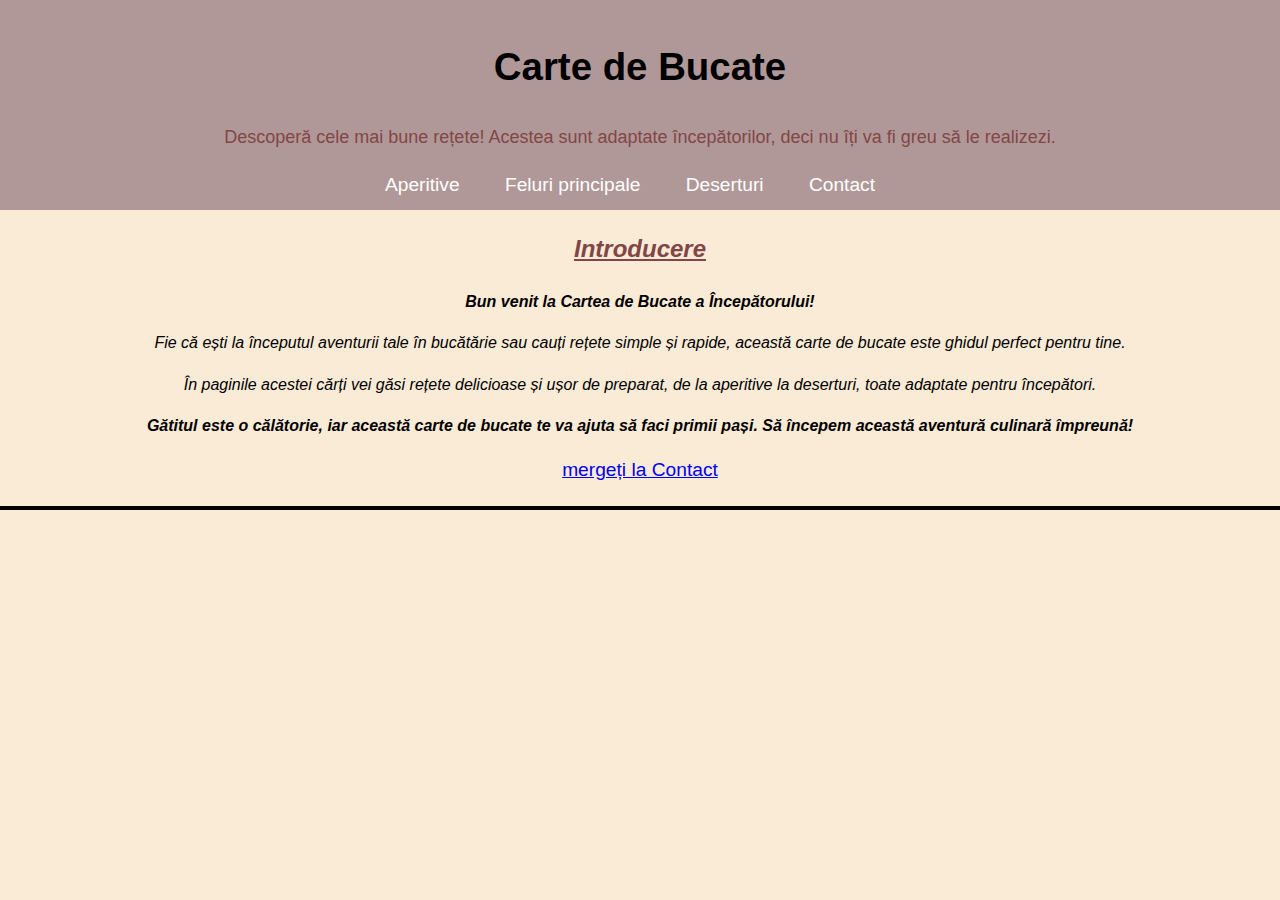
<file: CarteDeBucate/index.html>
<!DOCTYPE html>
<html lang="ro">
<head>
    <meta charset="UTF-8">
    <meta name="viewport" content="width=device-width, initial-scale=1.0">
    <title>Cartea de Bucate a Începătorului</title>
    <link rel="stylesheet" href="styles.css"> <!-- Fișierul extern CSS -->
</head>
<style>
    body{
        background-color: antiquewhite;
        text-align: center;
    }
</style>

<body>
    
    

    <nav>
        <ul>
            <header>
                <h1 style="text-align:center;">Carte de Bucate</h1>
                <p style="color:rgb(129, 70, 70); font-size:18px;">Descoperă cele mai bune rețete! Acestea sunt adaptate începătorilor, deci nu îți va fi greu să le realizezi.</p> <!-- Text colorat -->
            </header>
            <li><a href="aperitive.html">Aperitive</a></li>
            <li><a href="feluri_principale.html">Feluri principale</a></li>
            <li><a href="deserturi.html">Deserturi</a></li>
            <li><a href="contact.html">Contact</a></li>
        </ul>
    </nav>

    <!-- Secțiune pentru introducere în index -->
     
    
    <section class="intro-container">
        <h2 style="color: rgb(129, 70, 70);"><u>Introducere</u></h2>
        <p><strong>Bun venit la Cartea de Bucate a Începătorului!</strong></p>
        <p><em>Fie că ești la începutul aventurii tale în bucătărie sau cauți rețete simple și rapide,  această carte de bucate este ghidul perfect pentru tine.</em></p>
        <p>În paginile acestei cărți vei găsi rețete delicioase și ușor de preparat, de la aperitive la deserturi, toate adaptate pentru începători.</p>
        <p><strong>Gătitul este o călătorie, iar această carte de bucate te va ajuta să faci primii pași. Să începem această aventură culinară împreună!</strong></p>
    </section>
    <style>
        section {
            font-family: 'Lucida Sans', 'Lucida Sans Regular', 'Lucida Grande', 'Lucida Sans Unicode', Geneva, Verdana, sans-serif;
            font-size: medium;
            font-style: oblique;
        }
    </style>
    <footer>
        <a href="contact.html">mergeți la Contact</a>
        <hr style="border: 2px solid black;"> <!-- Linie de delimitare -->
    </footer>

</body>
</html>
</file>
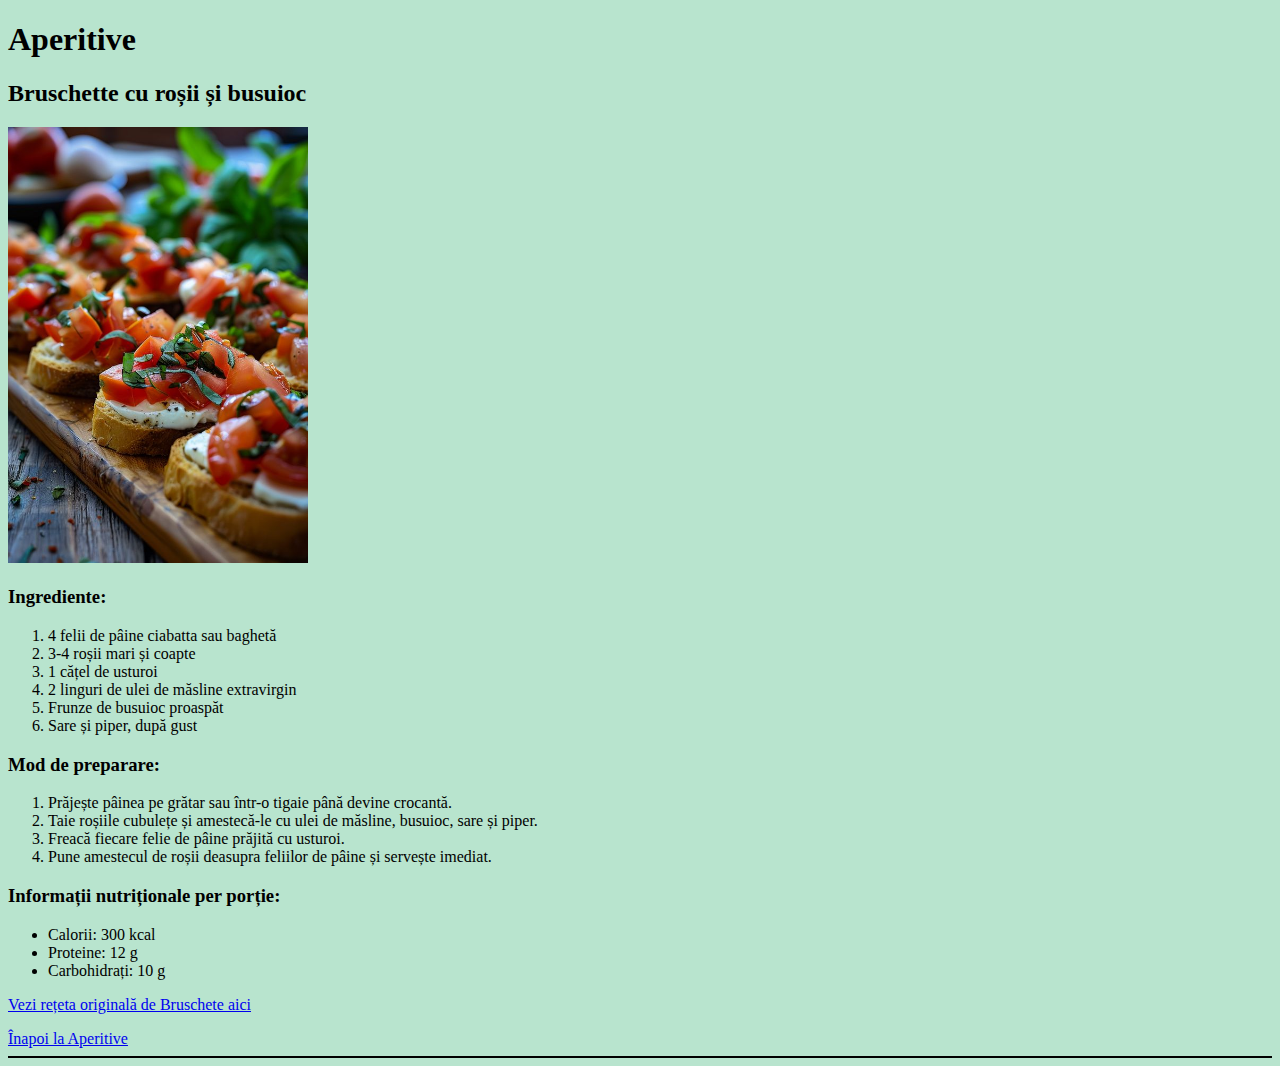
<file: CarteDeBucate/bruschette.html>
<!DOCTYPE html>
<html lang="ro">
<head>
    <meta charset="UTF-8">
    <meta name="viewport" content="width=device-width, initial-scale=1.0">
    <title>Bruschete cu roșii și busuioc</title>
    <style>
        body {
            background-color: rgb(184, 228, 206); /* Fundal verde deschis */
        }

        /* Efect hover pentru imagine */
        img.hoverable:hover {
            transform: scale(1.1); /* Efect de mărire a imaginii la hover */
            transition: transform 0.3s ease; /* Tranziție lină */
        }
    </style>
</head>
<body>
    <header>
        <h1>Aperitive</h1>
    </header>

    <section>
        <h2>Bruschette cu roșii și busuioc</h2>
        <img src="pic1.jpg" alt="Bruschette cu roșii" width="300" class="hoverable"> <!-- Imagine cu hover -->

        <h3>Ingrediente:</h3>
        <!-- Lista ordonată pentru ingrediente -->
        <ol>
            <li>4 felii de pâine ciabatta sau baghetă</li>
            <li>3-4 roșii mari și coapte</li>
            <li>1 cățel de usturoi</li>
            <li>2 linguri de ulei de măsline extravirgin</li>
            <li>Frunze de busuioc proaspăt</li>
            <li>Sare și piper, după gust</li>
        </ol>

        <h3>Mod de preparare:</h3>
        <ol>
            <li>Prăjește pâinea pe grătar sau într-o tigaie până devine crocantă.</li>
            <li>Taie roșiile cubulețe și amestecă-le cu ulei de măsline, busuioc, sare și piper.</li>
            <li>Freacă fiecare felie de pâine prăjită cu usturoi.</li>
            <li>Pune amestecul de roșii deasupra feliilor de pâine și servește imediat.</li>
        </ol>

        <h3>Informații nutriționale per porție:</h3>
        <!-- Lista neordonată pentru informațiile nutriționale -->
        <ul>
            <li>Calorii: 300 kcal</li>
            <li>Proteine: 12 g</li>
            <li>Carbohidrați: 10 g</li>
        </ul>
    </section>
    <p><a href="https://www.kamis.ro/retete/legume-si-ciuperci/bruschete-cu-rosii-si-busuioc" target="_blank">Vezi rețeta originală de Bruschete aici</a></p>


    <footer>
        <a href="aperitive.html">Înapoi la Aperitive</a> <!-- Link intern -->
        <hr style="border: 1px solid black;"> <!-- Linie de delimitare -->
    </footer>

</body>
</html>
</file>
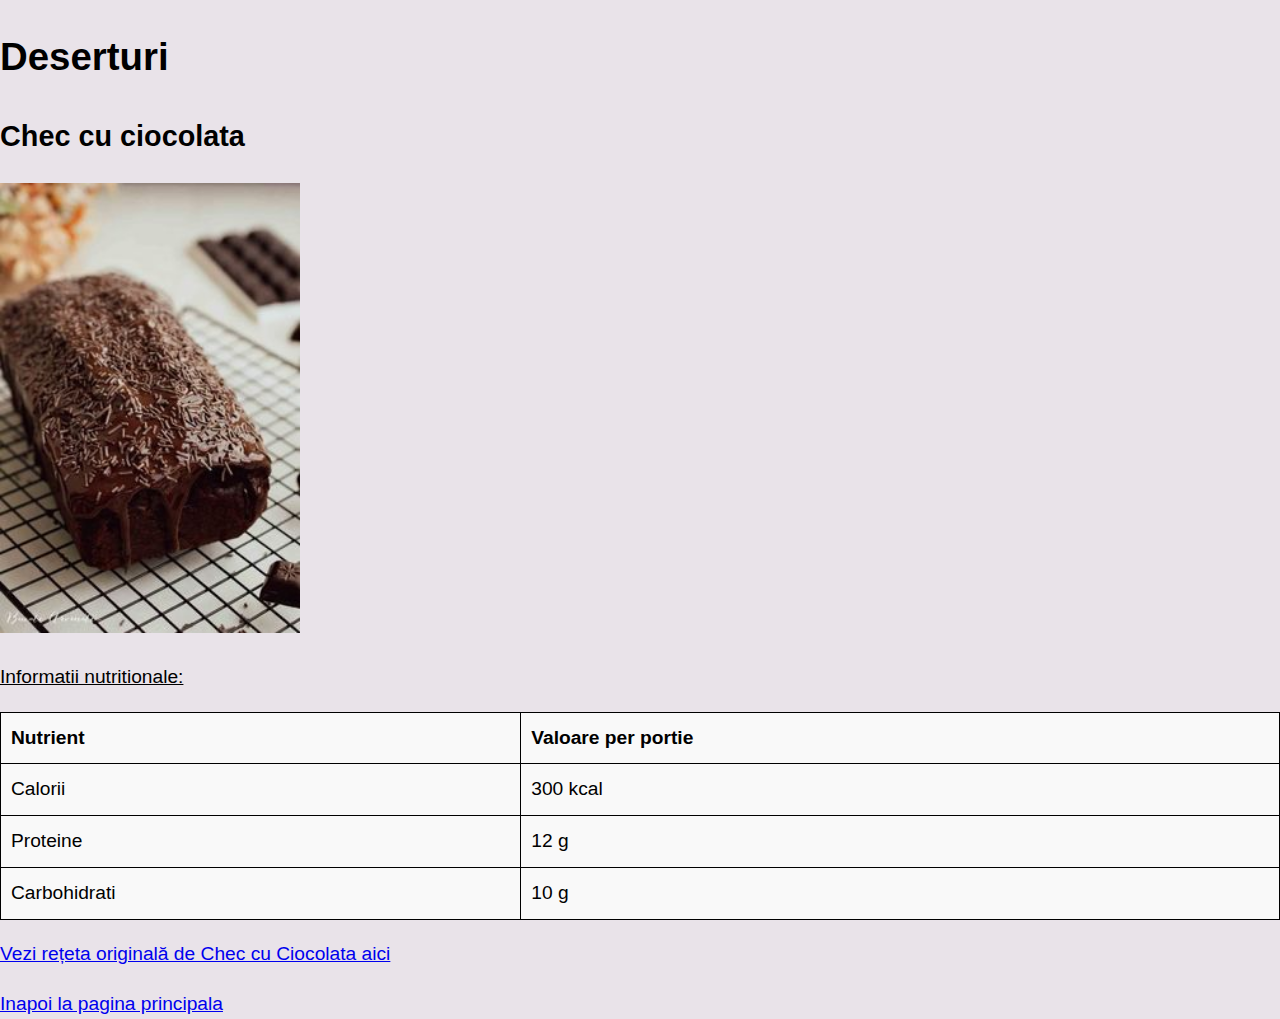
<file: CarteDeBucate/chec_ciocolata.html>
<!DOCTYPE html>
<html lang="ro">
<head>
    <meta charset="UTF-8">
    <meta name="viewport" content="width=device-width, initial-scale=1.0">
    <title>Deserturi - Retetar culinar</title>
    <link rel="stylesheet" href="styles.css">
</head>
<style>
    body {
      background-color: rgb(233, 227, 233);
    }
    </style>
<body>

    <header>
        <h1>Deserturi</h1>
    </header>

    <section>
        <h2>Chec cu ciocolata</h2>
        <img src="pic5.jpg" alt="Chec cu ciocolata" usemap="#mapaChec" width="300"> <!-- Imagine cu mapare -->
        <map name="mapaChec">
            <area shape="rect" coords="0,0,150,150" href="https://www.exemplu.com/chec" alt="Vezi reteta detaliata">
            <area shape="circle" coords="200,150,50" href="https://www.exemplu.com/ingrediente" alt="Ingrediente suplimentare">
        </map>
        
        <p><u>Informatii nutritionale:</u></p>
        <table>
            <tr>
                <th>Nutrient</th>
                <th>Valoare per portie</th>
            </tr>
            <tr>
                <td>Calorii</td>
                <td>300 kcal</td>
            </tr>
            <tr>
                <td>Proteine</td>
                <td>12 g</td>
            </tr>
            <tr>
                <td>Carbohidrati</td>
                <td>10 g</td>
            </tr>
        </table>

    </section>

    <p><a href="https://jamilacuisine.ro/chec-pufos-cu-cacao-reteta-video/" target="_blank">Vezi rețeta originală de Chec cu Ciocolata aici</a></p>

    <footer>
        <a href="index.html">Inapoi la pagina principala</a>
    </footer>
    </body>
</html>
</file>
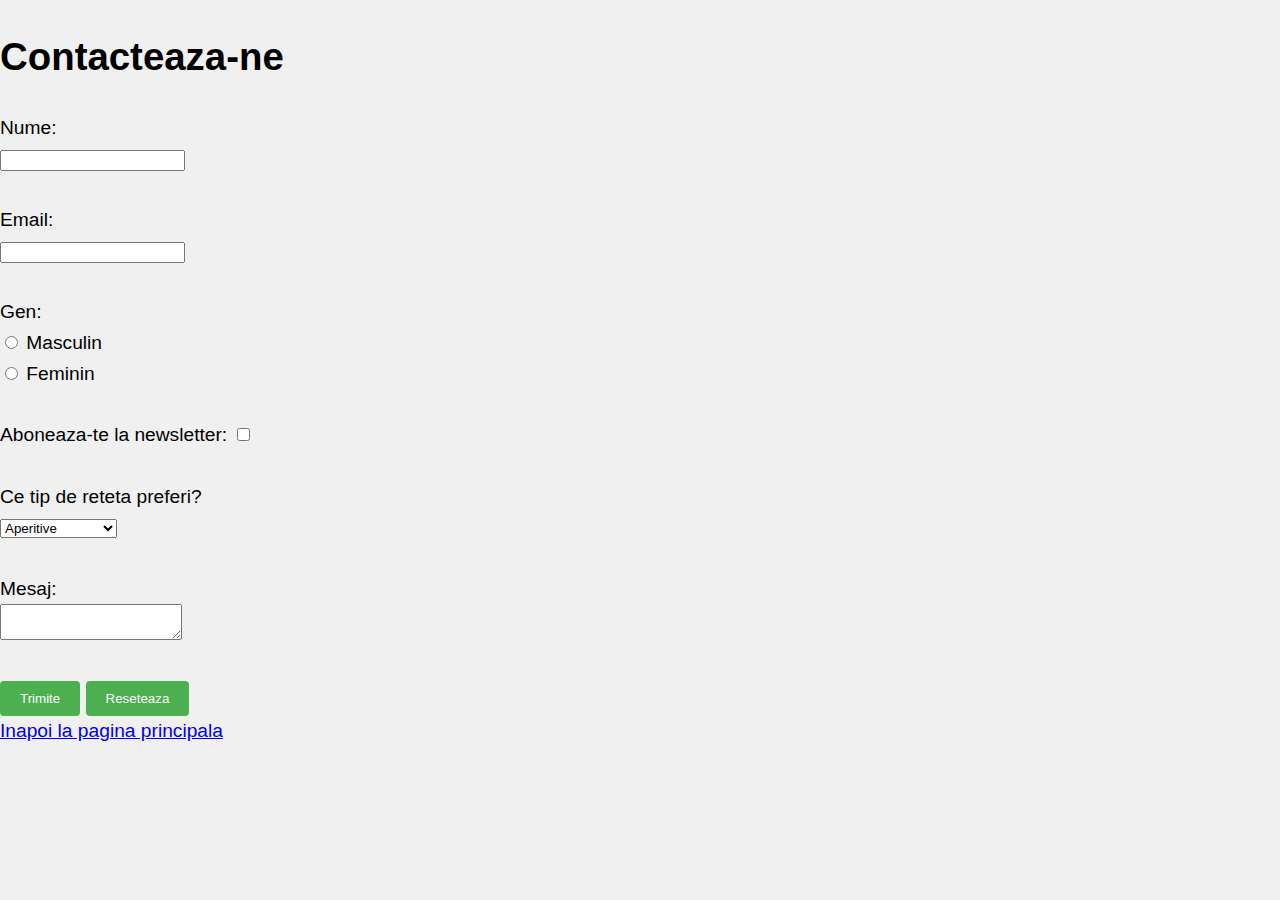
<file: CarteDeBucate/contact.html>
<!DOCTYPE html>
<html lang="ro">
<head>
    <meta charset="UTF-8">
    <meta name="viewport" content="width=device-width, initial-scale=1.0">
    <title>Contact - Retetar culinar</title>
    <link rel="stylesheet" href="styles.css">
</head>
<body>

    <header>
        <h1>Contacteaza-ne</h1>
    </header>

    <section>
        <form id="contactForm">
            <label for="name">Nume:</label><br>
            <input type="text" id="name" name="name"><br><br>

            <label for="email">Email:</label><br>
            <input type="email" id="email" name="email"><br><br>

            <!-- Butoane radio -->
            <label>Gen:</label><br>
            <input type="radio" name="gen" value="Masculin"> Masculin<br>
            <input type="radio" name="gen" value="Feminin"> Feminin<br><br>

            <!-- Checkbox -->
            <label for="newsletter">Aboneaza-te la newsletter:</label>
            <input type="checkbox" id="newsletter" name="newsletter"><br><br>

            <!-- Select -->
            <label for="intrebare">Ce tip de reteta preferi?</label><br>
            <select id="intrebare" name="intrebare">
                <option value="aperitive">Aperitive</option>
                <option value="feluri-principale">Feluri principale</option>
                <option value="deserturi">Deserturi</option>
            </select><br><br>

            <label for="message">Mesaj:</label><br>
            <textarea id="message" name="message"></textarea><br><br>

            <input type="submit" value="Trimite">
            <input type="reset" value="Reseteaza">
        </form>
    </section>

    <footer>
        <a href="index.html">Inapoi la pagina principala</a>
    </footer>

    <script>
        document.getElementById("contactForm").addEventListener("submit", function(event) {
            event.preventDefault(); // Opreste trimiterea formularului
            alert("Mesajul tau a fost trimis!"); // Fereastra de alerta
        });
    </script>

</body>
</html>
</file>
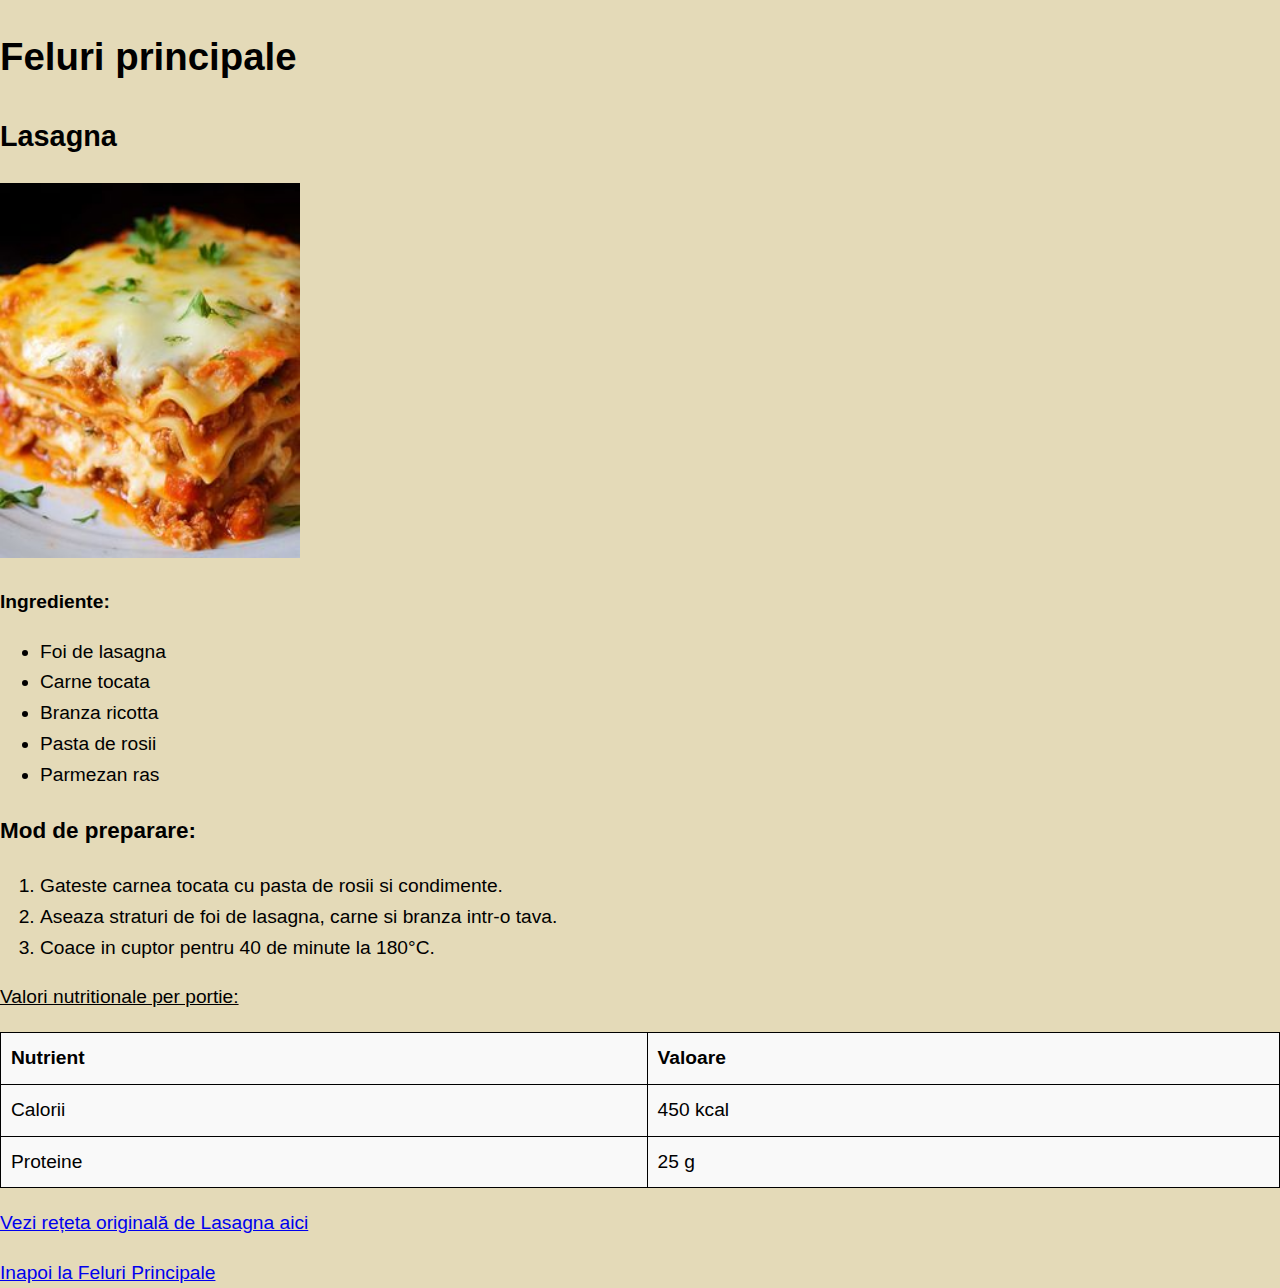
<file: CarteDeBucate/lasagna.html>
<!DOCTYPE html>
<html lang="ro">
<head>
    <meta charset="UTF-8">
    <meta name="viewport" content="width=device-width, initial-scale=1.0">
    <title>Feluri principale - Retetar culinar</title>
    <link rel="stylesheet" href="styles.css">
</head>
<style>
    body {
      background-color: rgb(228, 218, 184);
    }
    </style>
<body>

    <header>
        <h1>Feluri principale</h1>
    </header>

    <section>
        <h2>Lasagna</h2>
        <img src="pic3.jpg" alt="Lasagna" width="300" class="hoverable"> <!-- Imagine cu hover -->
        <p><b>Ingrediente:</b></p>
        <ul>
            <li>Foi de lasagna</li>
            <li>Carne tocata</li>
            <li>Branza ricotta</li>
            <li>Pasta de rosii</li>
            <li>Parmezan ras</li>
        </ul>

        <h3>Mod de preparare:</h3>
        <ol>
            <li>Gateste carnea tocata cu pasta de rosii si condimente.</li>
            <li>Aseaza straturi de foi de lasagna, carne si branza intr-o tava.</li>
            <li>Coace in cuptor pentru 40 de minute la 180°C.</li>
        </ol>

        <p><u>Valori nutritionale per portie:</u></p>
        <table>
            <tr>
                <th>Nutrient</th>
                <th>Valoare</th>
            </tr>
            <tr>
                <td>Calorii</td>
                <td>450 kcal</td>
            </tr>
            <tr>
                <td>Proteine</td>
                <td>25 g</td>
            </tr>
        </table>
    </section>

    <p><a href="https://jamilacuisine.ro/lasagna-bolognese-reteta-video/" target="_blank">Vezi rețeta originală de Lasagna aici</a></p>

    <footer>
        <a href="feluri_principale.html">Inapoi la Feluri Principale</a> <!-- Link intern -->
    </footer>

</body>
</html>
</file>
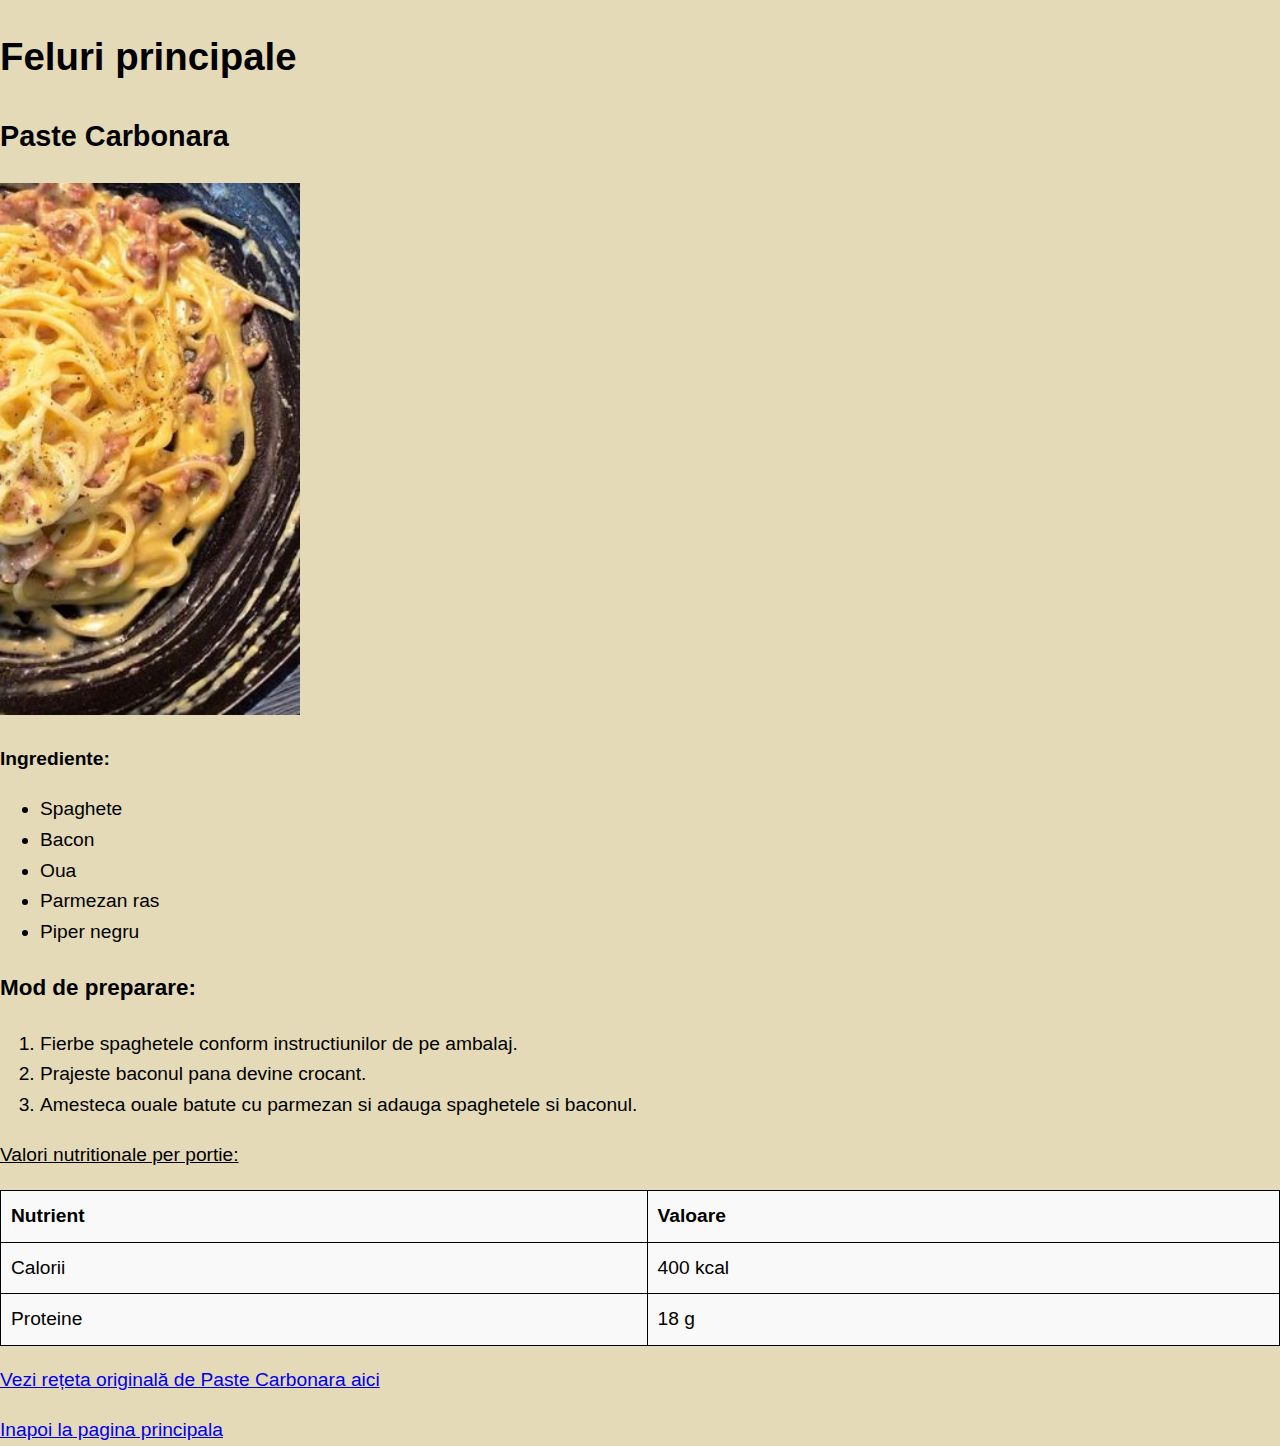
<file: CarteDeBucate/paste_carbonara.html>
<!DOCTYPE html>
<html lang="ro">
<head>
    <meta charset="UTF-8">
    <meta name="viewport" content="width=device-width, initial-scale=1.0">
    <title>Feluri principale - Retetar culinar</title>
    <link rel="stylesheet" href="styles.css">
</head>
<style>
    body {
      background-color: rgb(228, 218, 184);
    }
    </style>
<body>

    <header>
        <h1>Feluri principale</h1>
    </header>
<section>
    <h2>Paste Carbonara</h2>
    <img src="pic4.jpg" alt="Paste Carbonara" width="300" class="hoverable"> <!-- Imagine cu hover -->
    <p><b>Ingrediente:</b></p>
    <ul>
        <li>Spaghete</li>
        <li>Bacon</li>
        <li>Oua</li>
        <li>Parmezan ras</li>
        <li>Piper negru</li>
    </ul>

    <h3>Mod de preparare:</h3>
    <ol>
        <li>Fierbe spaghetele conform instructiunilor de pe ambalaj.</li>
        <li>Prajeste baconul pana devine crocant.</li>
        <li>Amesteca ouale batute cu parmezan si adauga spaghetele si baconul.</li>
    </ol>

    <p><u>Valori nutritionale per portie:</u></p>
    <table>
        <tr>
            <th>Nutrient</th>
            <th>Valoare</th>
        </tr>
        <tr>
            <td>Calorii</td>
            <td>400 kcal</td>
        </tr>
        <tr>
            <td>Proteine</td>
            <td>18 g</td>
        </tr>
    </table>

</section>

<p><a href="https://www.barilla.com/ro-ro/recipes/blue-box/spaghetti-alla-carbonara" target="_blank">Vezi rețeta originală de Paste Carbonara aici</a></p>

<footer>
    <a href="index.html">Inapoi la pagina principala</a> <!-- Link intern -->
</footer>

</body>
</html>
</file>
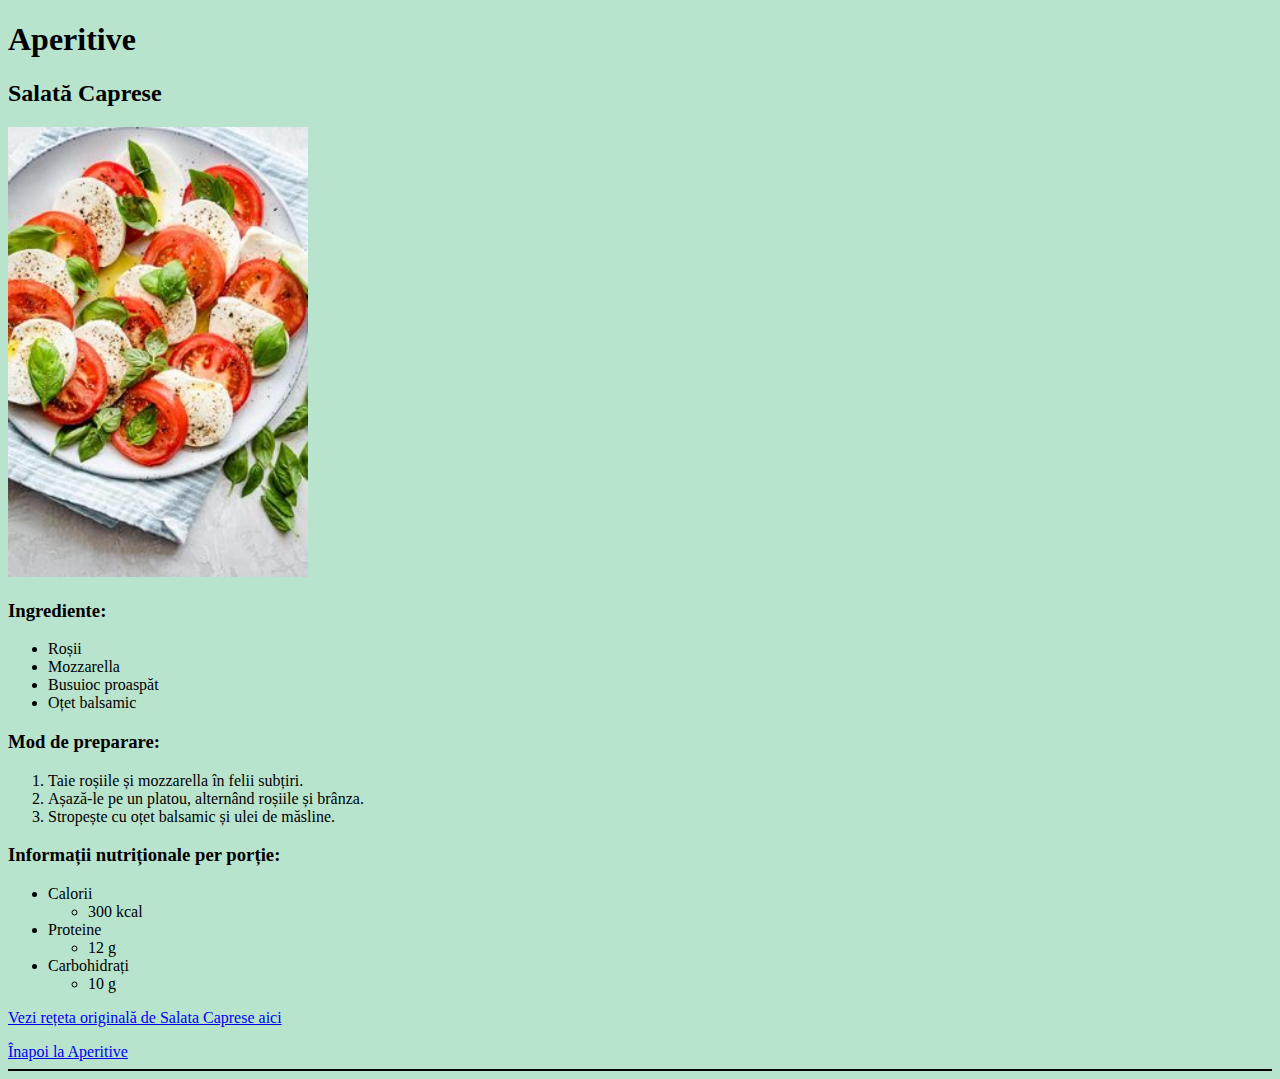
<file: CarteDeBucate/salata_caprese.html>
<!DOCTYPE html>
<html lang="ro">
<head>
    <meta charset="UTF-8">
    <meta name="viewport" content="width=device-width, initial-scale=1.0">
    <title>Salată Caprese</title>
    <style>
        body {
            background-color: rgb(184, 228, 206); /* Fundal verde deschis */
        }

        /* Efect hover pentru imagine */
        img.hoverable:hover {
            transform: scale(1.1); /* Efect de mărire a imaginii la hover */
            transition: transform 0.3s ease; /* Tranziție lină */
        }
    </style>
</head>
<body>

<header>
   <h1>Aperitive</h1> 
</header>

<section>
    <h2>Salată Caprese</h2>
    <img src="pic2.jpg" alt="Salată Caprese" width="300" class="hoverable"> <!-- Imagine cu hover -->

    <h3>Ingrediente:</h3>
    <!-- Lista neordonată pentru ingrediente -->
    <ul>
        <li>Roșii</li>
        <li>Mozzarella</li>
        <li>Busuioc proaspăt</li>
        <li>Oțet balsamic</li>
    </ul>

    <h3>Mod de preparare:</h3>
    <ol>
        <li>Taie roșiile și mozzarella în felii subțiri.</li>
        <li>Așază-le pe un platou, alternând roșiile și brânza.</li>
        <li>Stropește cu oțet balsamic și ulei de măsline.</li>
    </ol>

    <h3>Informații nutriționale per porție:</h3>
    <!-- Lista imbricată pentru informațiile nutriționale -->
    <ul>
        <li>Calorii
            <ul>
                <li>300 kcal</li>
            </ul>
        </li>
        <li>Proteine
            <ul>
                <li>12 g</li>
            </ul>
        </li>
        <li>Carbohidrați
            <ul>
                <li>10 g</li>
            </ul>
        </li>
    </ul>
</section>

<p><a href="https://www.bucataria.lidl.ro/retete/salata-caprese" target="_blank">Vezi rețeta originală de Salata Caprese aici</a></p>

<footer>
    <a href="aperitive.html">Înapoi la Aperitive</a> <!-- Link intern -->
    <hr style="border: 1px solid black;"> <!-- Linie de delimitare -->
</footer>

</body>
</html>
</file>
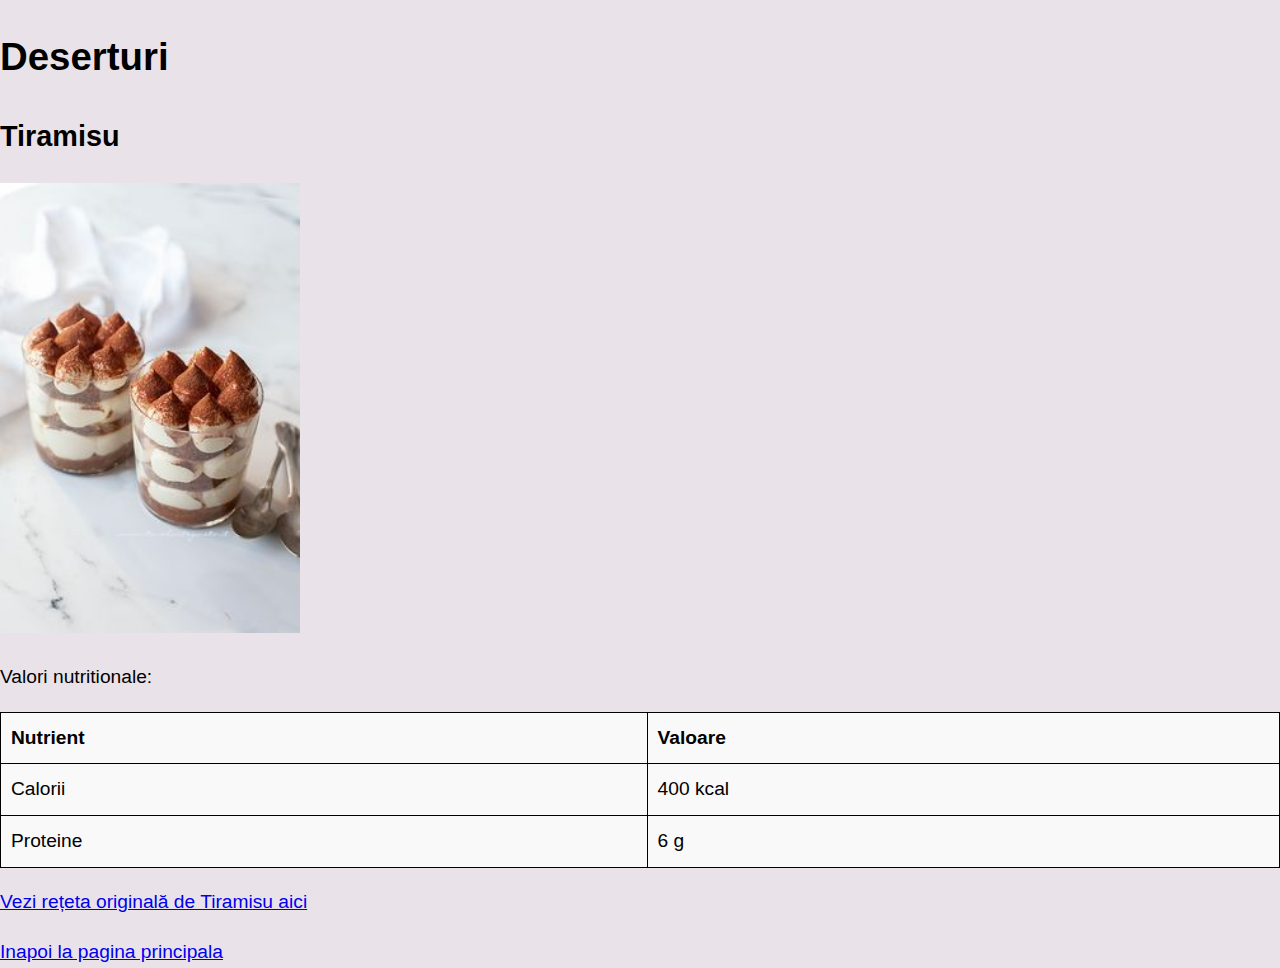
<file: CarteDeBucate/tiramisu.html>
<!DOCTYPE html>
<html lang="ro">
<head>
    <meta charset="UTF-8">
    <meta name="viewport" content="width=device-width, initial-scale=1.0">
    <title>Deserturi </title>
    <link rel="stylesheet" href="styles.css">
</head>
<style>
    body {
      background-color: rgb(233, 227, 233);
    }
    </style>
<body>

    <header>
        <h1>Deserturi</h1>
    </header>

    <section>
        <h2>Tiramisu</h2>
        <img src="pic6.jpg" alt="tiramisu" usemap="#maptiramisu" width="300"> <!-- Imagine cu mapare -->
        <map name="mapaChec">
            <area shape="rect" coords="0,0,150,150" href="https://www.exemplu.com/tiramisu" alt="Vezi reteta detaliata">
            <area shape="circle" coords="200,150,50" href="https://www.exemplu.com/ingrediente" alt="Ingrediente suplimentare">
        </map>
        
        <p>Valori nutritionale:</p>
        <table>
            <tr>
                <th>Nutrient</th>
                <th>Valoare</th>
            </tr>
            <tr>
                <td>Calorii</td>
                <td>400 kcal</td>
            </tr>
            <tr>
                <td>Proteine</td>
                <td>6 g</td>
            </tr>
        </table>

    </section>

    <p><a href="https://savoriurbane.com/tiramisu-original-reteta-italiana-autentica/" target="_blank">Vezi rețeta originală de Tiramisu aici</a></p>

    <footer>
        <a href="index.html">Inapoi la pagina principala</a>
    </footer>

</body>
</html>
</file>
<file: CarteDeBucate/styles.css>
/* Fundal pentru pagina index.html */
body {
    background-color: #f0f0f0; /* Fundal simplu și neutru pentru index */
    font-family: Arial, Helvetica, sans-serif; /* Folosim fonturi comune pentru lizibilitate */
    font-size: larger; /* Mărime font ușor mărită pentru o vizibilitate mai bună */
    margin: 0;
    padding: 0;
    line-height: 1.6; /* Line-height mărit pentru spațiere mai bună între rânduri */
}

/* Fundal pentru pagina de deserturi */
body.deserturi {
    background-image: url('fundal-deserturi.jpg'); /* Fundal imagine pentru pagina de deserturi */
    font-family: 'Franklin Gothic Medium', 'Arial Narrow', Arial, sans-serif;
    font-size: medium;
    background-size: cover; /* Face imaginea de fundal să acopere complet zona de vizualizare */
    background-position: center; /* Centrează imaginea de fundal */
    background-attachment: fixed; /* Fixează imaginea când se face scroll */
}

/* Stilizarea meniului de navigare (nav) */
nav ul {
    background-color: #b19898; /* Fundal pentru meniu */
    list-style-type: none; /* Elimină punctele de la lista neordonată */
    padding: 10px;
    text-align: center; /* Elemente centrate în meniu */
    margin: 0; /* Elimină marginile implicite */
}

nav ul li {
    display: inline; /* Afișare pe orizontală a elementelor meniului */
    margin-right: 20px; /* Spațiu între elementele de meniu */
}

nav ul li a {
    color: white; /* Text alb pentru linkurile din meniu */
    text-decoration: none; /* Elimină sublinierea implicită a linkurilor */
    padding: 10px; /* Adaugă padding pentru spațiere */
}

nav ul li a:hover {
    background-color: #d1a1a1; /* Schimbă culoarea fundalului la hover pentru linkuri */
    border-radius: 5px; /* Colțuri rotunjite la hover */
    transition: background-color 0.3s ease; /* Tranziție lină pentru efectul hover */
}

/* Stilizarea unei linii de delimitare îngroșate și colorate */
hr {
    border: 2px solid black; /* Linie de delimitare neagră */
    margin: 20px 0; /* Spațiu sus și jos de 20px */
}

/* Stilizarea tabelelor */
table {
    width: 100%; /* Lățimea tabelului acoperă întreaga pagină */
    border-collapse: collapse; /* Înlătură spațiul dintre celule */
    background-color: #f9f9f9; /* Fundal gri deschis pentru celulele tabelului */
}

table, th, td {
    border: 1px solid black; /* Chenar negru pentru tabel, header și celule */
}

th, td {
    padding: 10px; /* Spațiu intern în celule pentru lizibilitate */
    text-align: left; /* Alinierea textului la stânga */
}

/* Stilizarea imaginii cu efect hover */
img:hover {
    transform: scale(1.1); /* Mărește imaginea la hover */
    transition: transform 0.3s ease; /* Tranziție lină pentru efectul hover */
}

/* Stil pentru alte pagini cu fundal de imagine */
body.fundal-imagine {
    background-repeat: no-repeat;
    background-size: cover;
    background-position: center;
    background-attachment: fixed;
}

/* Stilizarea butoanelor */
input[type="submit"], input[type="reset"] {
    background-color: #4CAF50; /* Culoare verde pentru buton */
    color: white; /* Text alb pe buton */
    padding: 10px 20px; /* Spațiere internă în buton */
    border: none; /* Elimină chenarul implicit */
    border-radius: 4px; /* Colțuri rotunjite */
    cursor: pointer; /* Schimbă cursorul în pointer la hover */
}

input[type="submit"]:hover, input[type="reset"]:hover {
    background-color: #45a049; /* Schimbă fundalul la hover pentru buton */
    transition: background-color 0.3s ease; /* Tranziție lină pentru hover */
}
</file>
